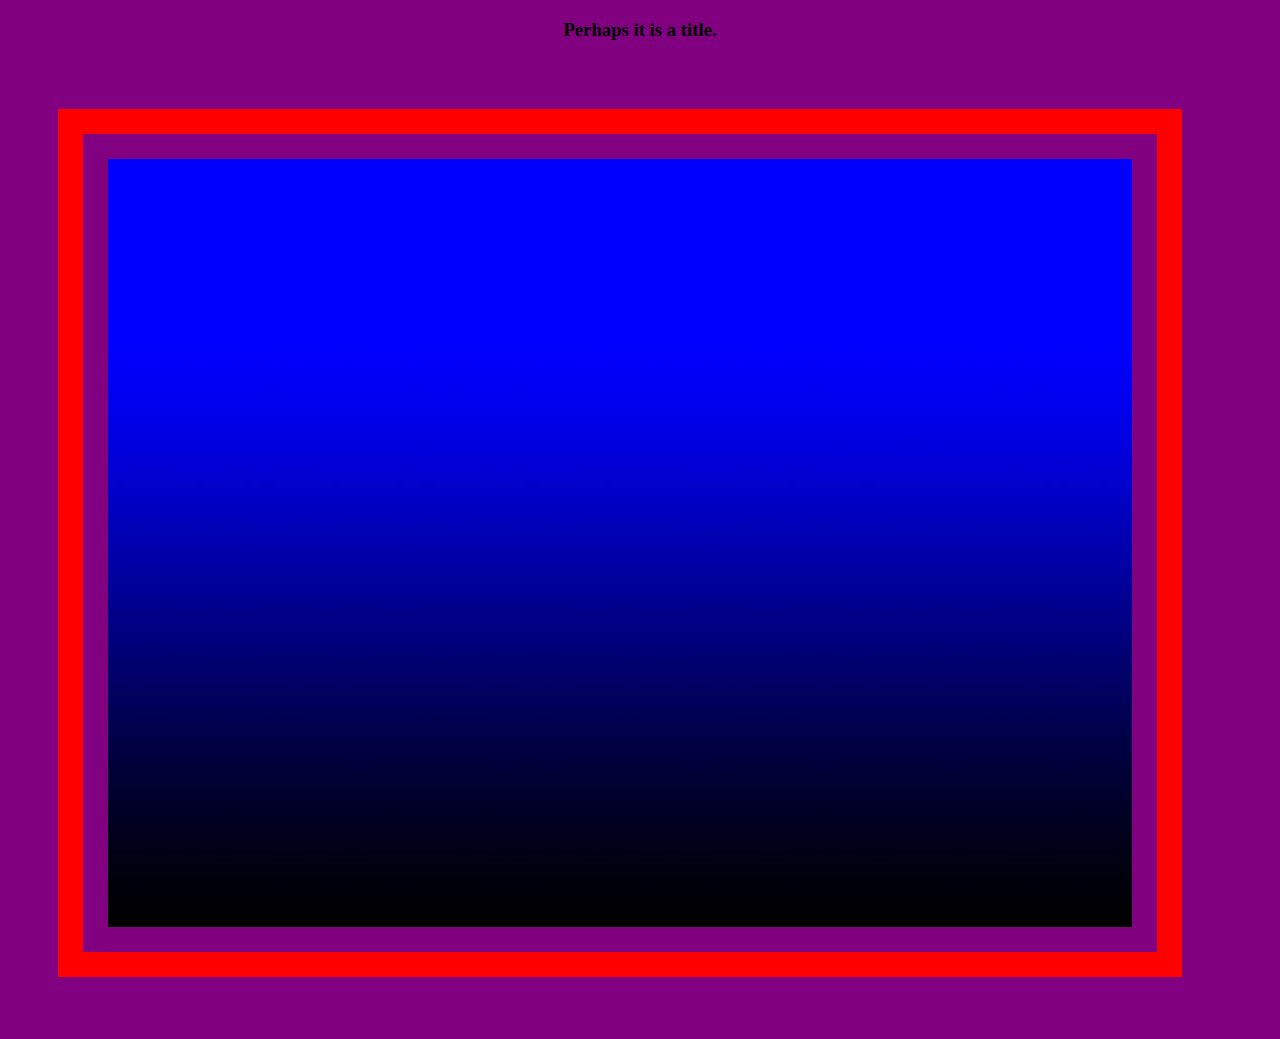
<file: index.html>
<!DOCTYPE html>
<html>
  <head>
    <title>Is this a title?</title>
	<link rel="stylesheet" type="text/css" href="theS.css">
  </head>
  <body>
    <p>
      <h3><center>Perhaps it is a title.</center></h3>
    </p>
    <img src="https://thenumbergame.github.io/auto-complete/blue.jpg" alt="Color Blue">
  </body>
</html>
</file>
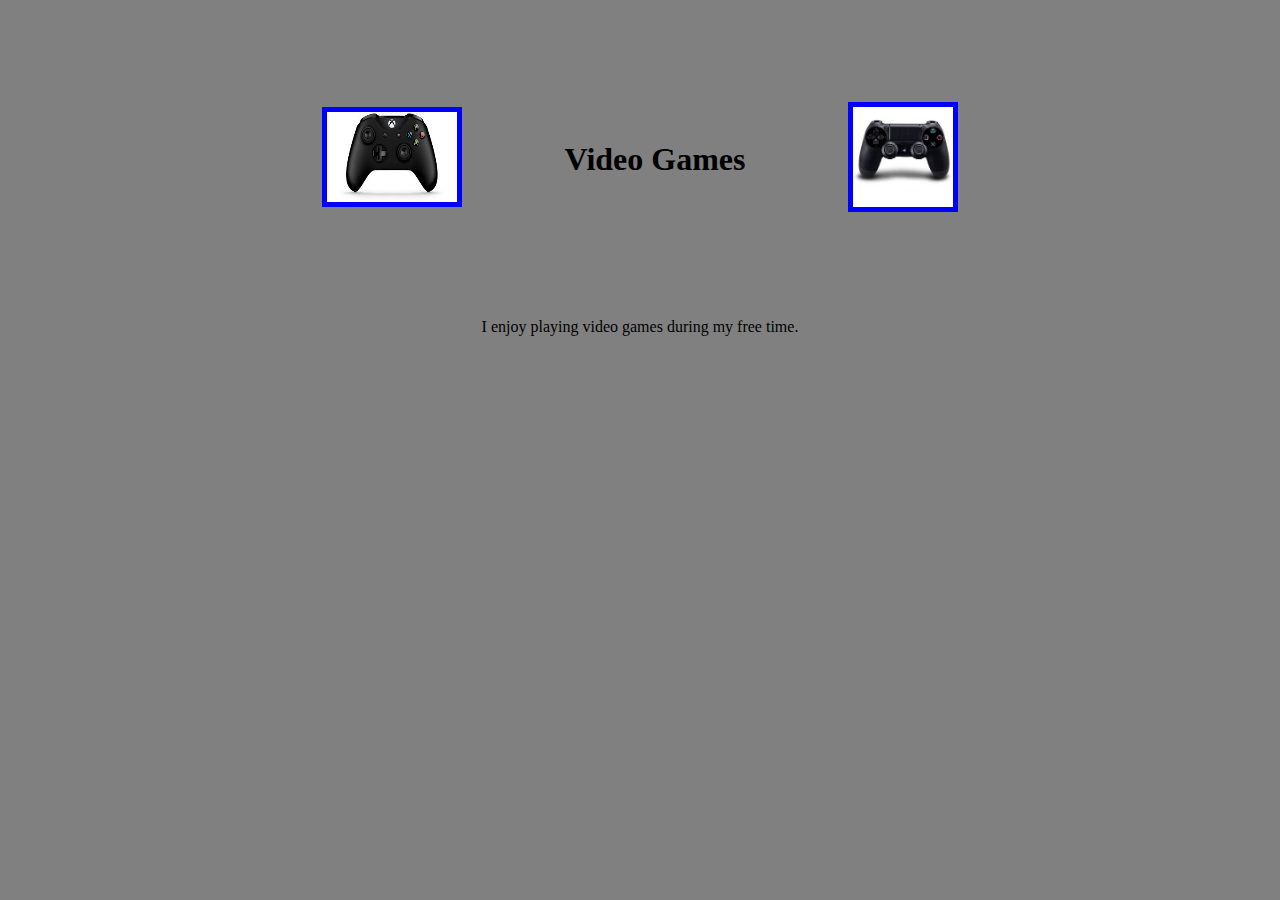
<file: interest.html>
<!DOCTYPE html>
<html>
	<head>
		<title>Video Games</title>
		<link rel="stylesheet" type="text/css" href="intStyle.css">
	</head>
	<body>
		<table>
			<tr>
				<td><img src="https://thenumbergame.github.io/auto-complete/xbox.jpg" alt="Xbox" height="90" width="130"></td>
				<td><h1 style="text-align:center;">Video Games</h1></td>
				<td><img src="https://thenumbergame.github.io/auto-complete/ps4.jpg" alt="Ps4" height="100" width="100"></td>
			</tr>			
		</table>
		<p>I enjoy playing video games during my free time.</p>
	</body>
</html>
</file>
<file: theS.css>
body
{
	background-color: purple;
}

p
{
	font-size: 100px;
	color: lightblue;
	margin: 0px;
}

img
{
	padding: 25px;
	border: 25px solid red;
	margin: 50px;
}
</file>
<file: intStyle.css>
body
{
	background-color: grey;
}

table
{
	margin:50px auto;
}

td
{
	padding: 50px;
}

h1
{
	text-align: center;
}

img
{
	border:5px solid blue; 
}

p
{
	text-align: center;
}
</file>
